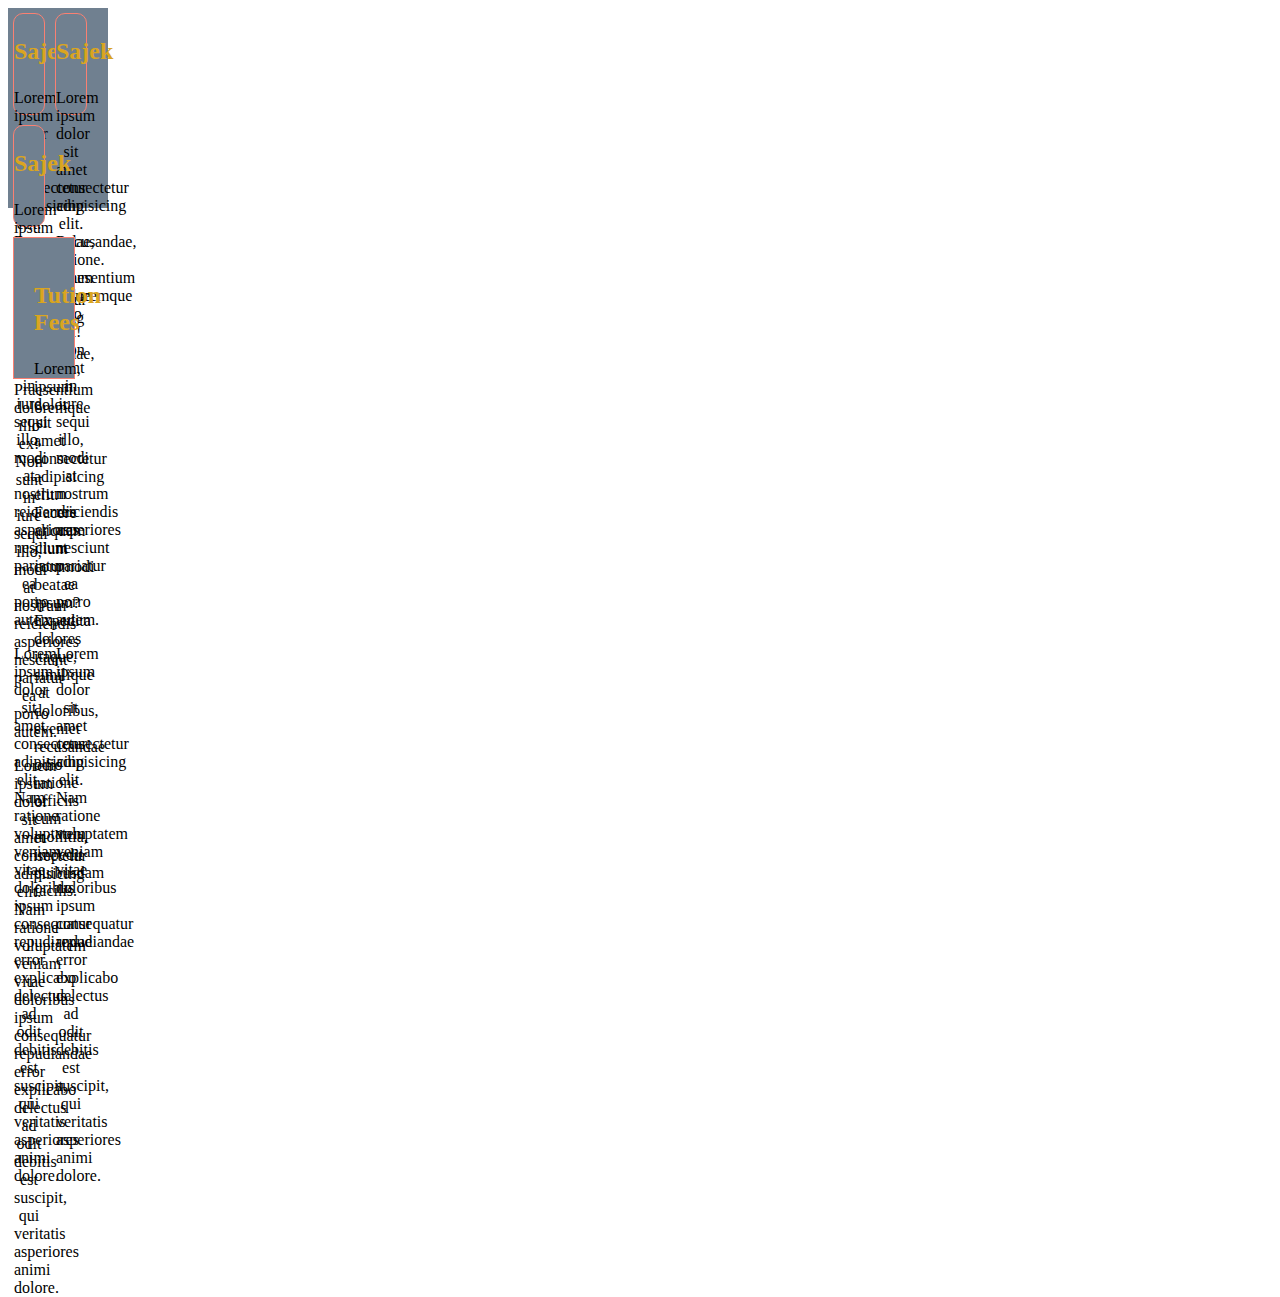
<file: Display.html>
<!DOCTYPE html>
<html lang="en">
<head>
    <meta charset="UTF-8">
    <meta name="viewport" content="width=device-width, initial-scale=1.0">
    <title>Display</title>
    <link rel="stylesheet" href="css/style.css">
</head>
<body>
    
   <div class="tour">
    <div class="blog">
        <h3>Sajek</h3>
        <p>Lorem ipsum dolor sit amet consectetur adipisicing elit. Recusandae, ratione. Praesentium doloremque illo ex! Non sunt in iure sequi illo, modi at nostrum reiciendis asperiores nesciunt pariatur ea porro autem.</p>
        <p>Lorem ipsum dolor sit amet consectetur adipisicing elit. Nam ratione voluptatem veniam vitae doloribus ipsum consequatur repudiandae error explicabo delectus ad odit debitis est suscipit, qui veritatis asperiores animi dolore.</p>
    </div>
    <div class="blog1">
        <h3>Sajek</h3>
        <p>Lorem ipsum dolor sit amet consectetur adipisicing elit. Recusandae, ratione. Praesentium doloremque illo ex! Non sunt in iure sequi illo, modi at nostrum reiciendis asperiores nesciunt pariatur ea porro autem.</p>
        <p>Lorem ipsum dolor sit amet consectetur adipisicing elit. Nam ratione voluptatem veniam vitae doloribus ipsum consequatur repudiandae error explicabo delectus ad odit debitis est suscipit, qui veritatis asperiores animi dolore.</p>
    </div>
    <div class="blog2">
        <h3>Sajek</h3>
        <p>Lorem ipsum dolor sit amet consectetur adipisicing elit. Recusandae, ratione. Praesentium doloremque illo ex! Non sunt in iure sequi illo, modi at nostrum reiciendis asperiores nesciunt pariatur ea porro autem.</p>
        <p>Lorem ipsum dolor sit amet consectetur adipisicing elit. Nam ratione voluptatem veniam vitae doloribus ipsum consequatur repudiandae error explicabo delectus ad odit debitis est suscipit, qui veritatis asperiores animi dolore.</p>
    </div>

</div>

<div class="probelm">
    <div class="new_blog">
        <h3>Tution Fees</h3>

        <p>Lorem, ipsum dolor sit amet consectetur adipisicing elit. Facere aliquam illum commodi beatae ipsum? Expedita dolores itaque, similique at doloribus, eveniet recusandae odio ratione officiis cum mollitia, impedit quibusdam facilis.</p>
</div>



</div> 
</body>
</html>
</file>
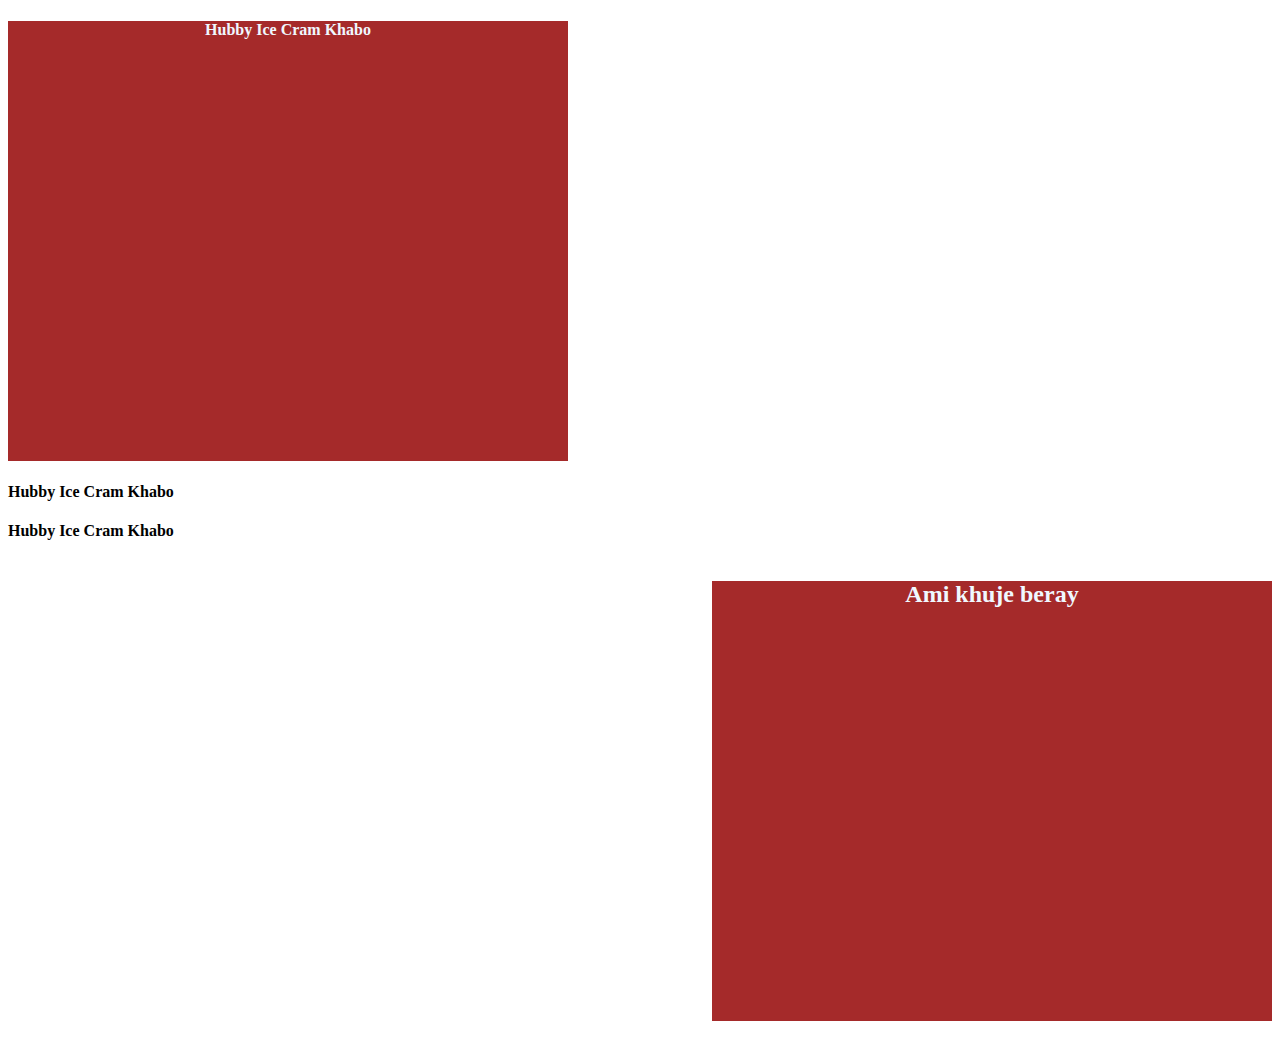
<file: Div_class.html>
<!DOCTYPE html>
<html lang="en">
<head>
    <meta charset="UTF-8">
    <meta name="viewport" content="width=device-width, initial-scale=1.0">
    <title>Document</title>

        <style>
            #murgi{
                color: aliceblue;
                width: 560px;
                height: 440px;
                background-color: brown;
                text-align: center;
            }
            .hariken{
                color: aliceblue;
                width: 560px;
                height: 440px;
                background-color: brown;
                text-align: center;
                float: right;
            }
        </style>
</head>
<body>
 <h4 id="murgi">Hubby Ice Cram Khabo</h4>
 <h4>Hubby Ice Cram Khabo</h4>
 <h4>Hubby Ice Cram Khabo</h4>
 <h2 class="hariken">Ami khuje beray</h2>
 <link rel="stylesheet" href="">
 

 
</html>
</file>
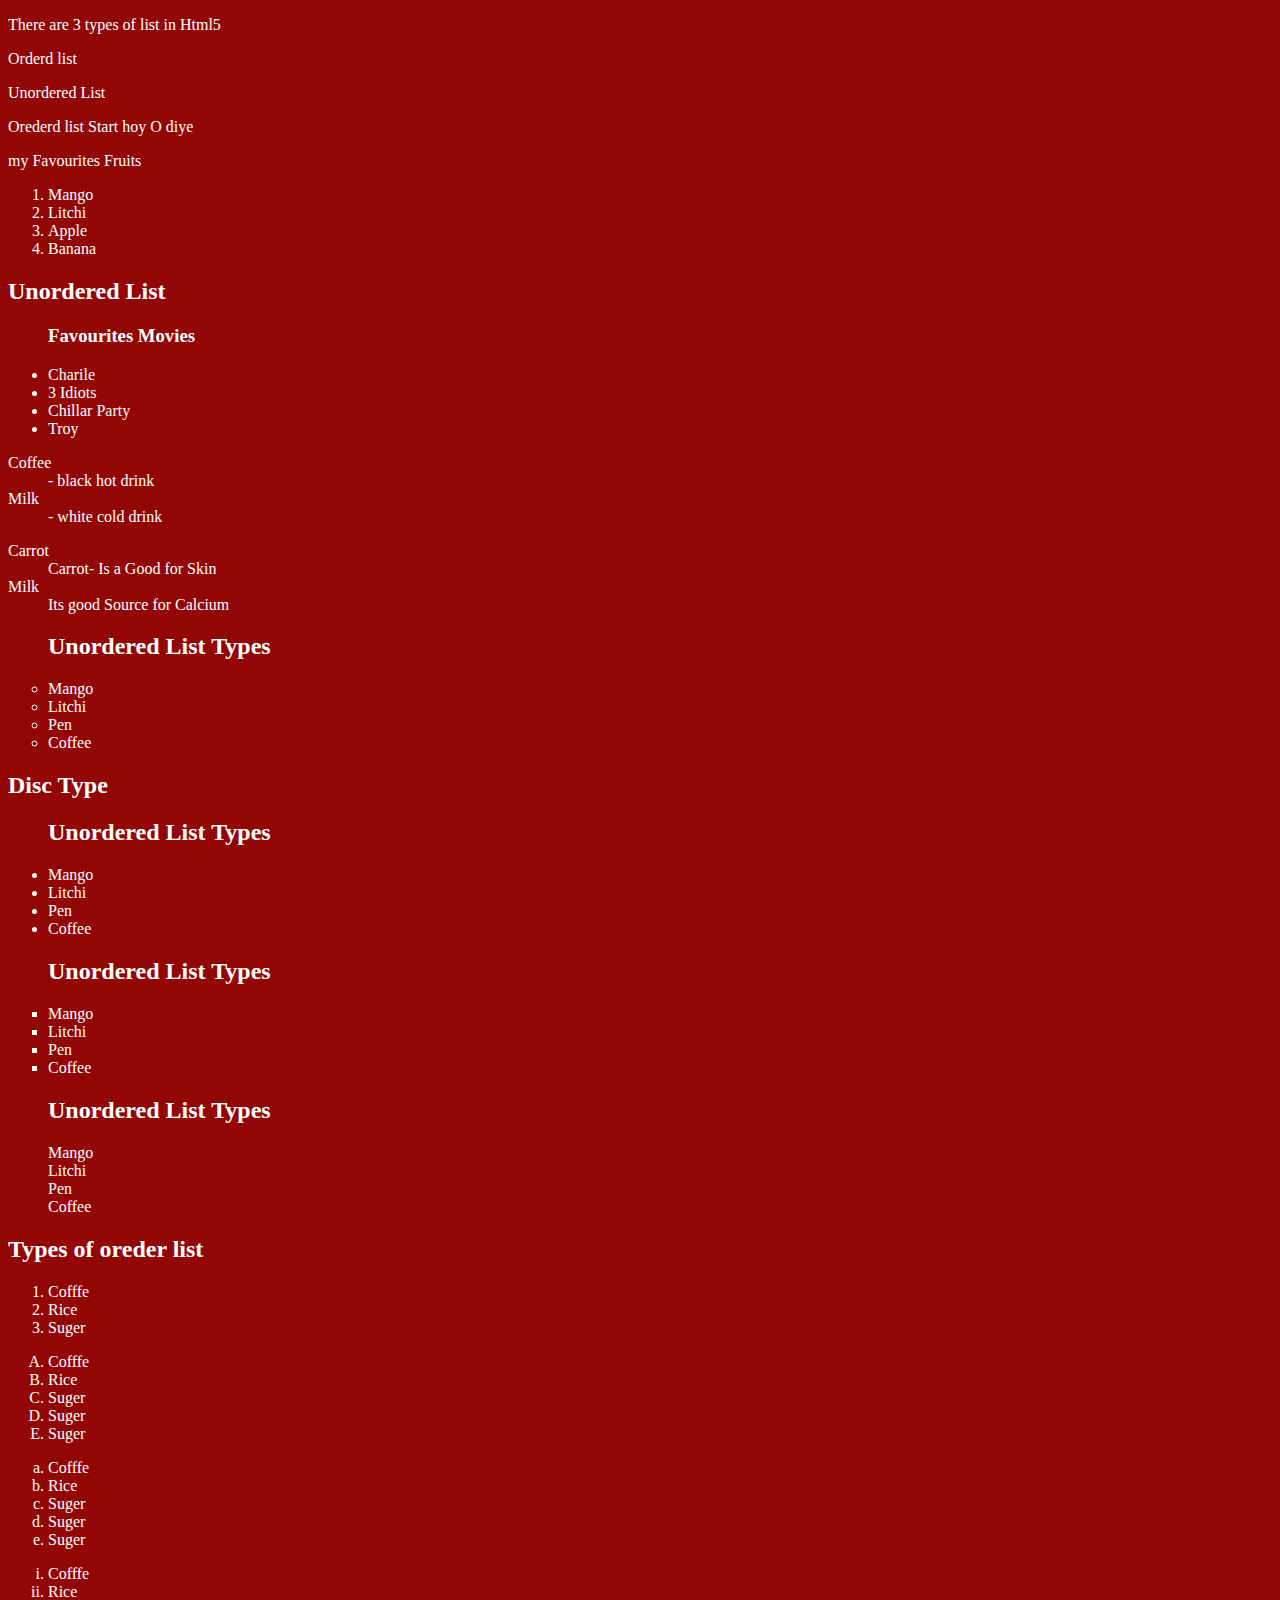
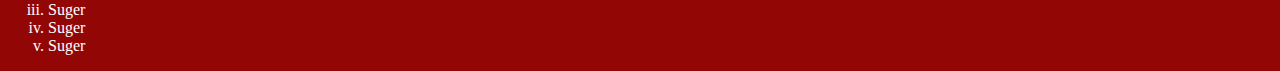
<file: list.html>
<!DOCTYPE html>
<html lang="en">

<head>
    <meta charset="UTF-8">
    <meta name="viewport" content="width=device-width, initial-scale=1.0">
    <title>List Practice</title>

    <style>
        body{
            background-color: #920606;
        }
        h2,p,h3,li,dl,dt,dd{
            color: #ffffff;
        }
    </style>
</head>

<body>
    <p>There are 3 types of list in Html5</p>
    <p>Orderd list</p>
    <p>Unordered List</p>

    <p>Orederd list Start hoy O diye</p>
    <p>my Favourites Fruits</p>
        <ol>
            <li>Mango</li>
            <li>Litchi</li>
            <li>Apple</li>
            <li>Banana</li>
        </ol>

        <h2>Unordered List</h2>
        <ul>
            <h3>Favourites Movies</h3>
            <li>Charile</li>
            <li>3 Idiots</li>
            <li>Chillar Party</li>
            <li>Troy</li>
        </ul>

        <dl> <!-- Description list -->
            <dt>Coffee</dt> <!-- Term Name -->
            <dd>- black hot drink</dd>  <!-- Describe Each Terms -->
            <dt>Milk</dt>
            <dd>- white cold drink</dd>
          </dl>

          <dl>
              <dt>Carrot</dt>
              <dd>Carrot- Is a Good for Skin</dd>
              <dt>Milk</dt>
              <dd>Its good Source for Calcium</dd>
          </dl>

          <ul style="list-style-type: circle;">
              <h2>Unordered List Types</h2>
              <li>Mango</li>
              <li>Litchi</li>
              <li>Pen</li>
              <li>Coffee</li>
          </ul>
          <h2>Disc Type</h2>
          <ul style="list-style-type: disc;">
            <h2>Unordered List Types</h2>
            <li>Mango</li>
            <li>Litchi</li>
            <li>Pen</li>
            <li>Coffee</li>
        </ul>

        <ul style="list-style-type: square;">
            <h2>Unordered List Types</h2>
            <li>Mango</li>
            <li>Litchi</li>
            <li>Pen</li>
            <li>Coffee</li>
        </ul>
        <ul style="list-style-type: none;">
            <h2>Unordered List Types</h2>
            <li>Mango</li>
            <li>Litchi</li>
            <li>Pen</li>
            <li>Coffee</li>
        </ul>
        <h2>Types of oreder list</h2>
        <ol type="1">
            <li>Cofffe</li>
            <li>Rice</li>
            <li>Suger</li>
        </ol>
        <ol type="A">
            <li>Cofffe</li>
            <li>Rice</li>
            <li>Suger</li>
            <li>Suger</li>
            <li>Suger</li>
        </ol>
        <ol type="a">
            <li>Cofffe</li>
            <li>Rice</li>
            <li>Suger</li>
            <li>Suger</li>
            <li>Suger</li>
        </ol>
        <ol type="i">
            <li>Cofffe</li>
            <li>Rice</li>
            <li>Suger</li>
            <li>Suger</li>
            <li>Suger</li>
        </ol>
</body>

</html>
</file>
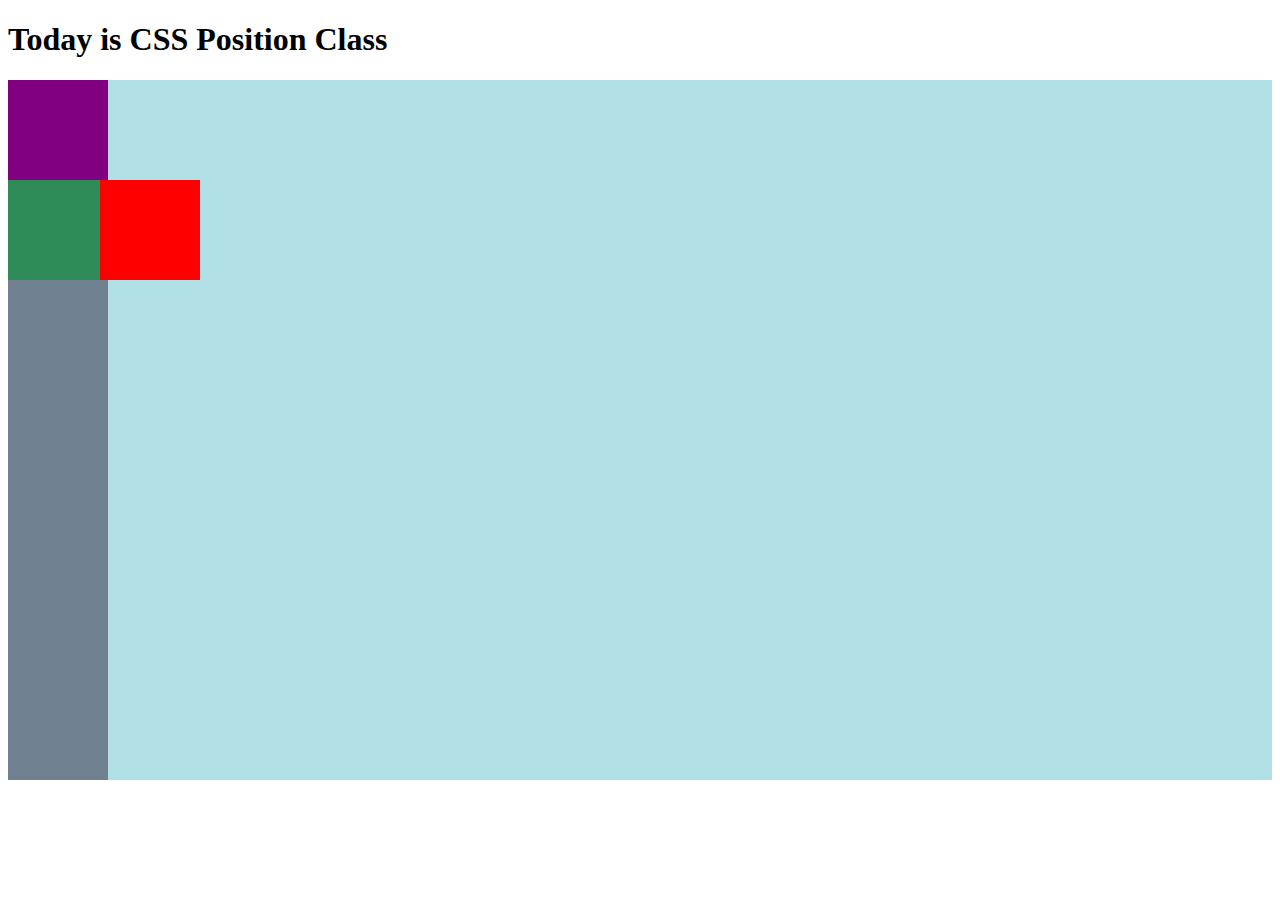
<file: position.html>
<!DOCTYPE html>
<html lang="en">
<head>
    <meta charset="UTF-8">
    <meta name="viewport" content="width=device-width, initial-scale=1.0">
    <title>Document</title>
    <link rel="stylesheet" href="css/style.css">
</head>
<body>
    
<section class="text">
   <h1>Today is CSS Position Class</h1>
</section>

<section class="container">
        <div id="first">

        </div>
        <div id="second">

        </div>

        <div id="third">

        </div>
        <div></div>
        <div></div>
        <div></div>
        <div></div>
        <div></div>
</section>

</body>
</html>
</file>
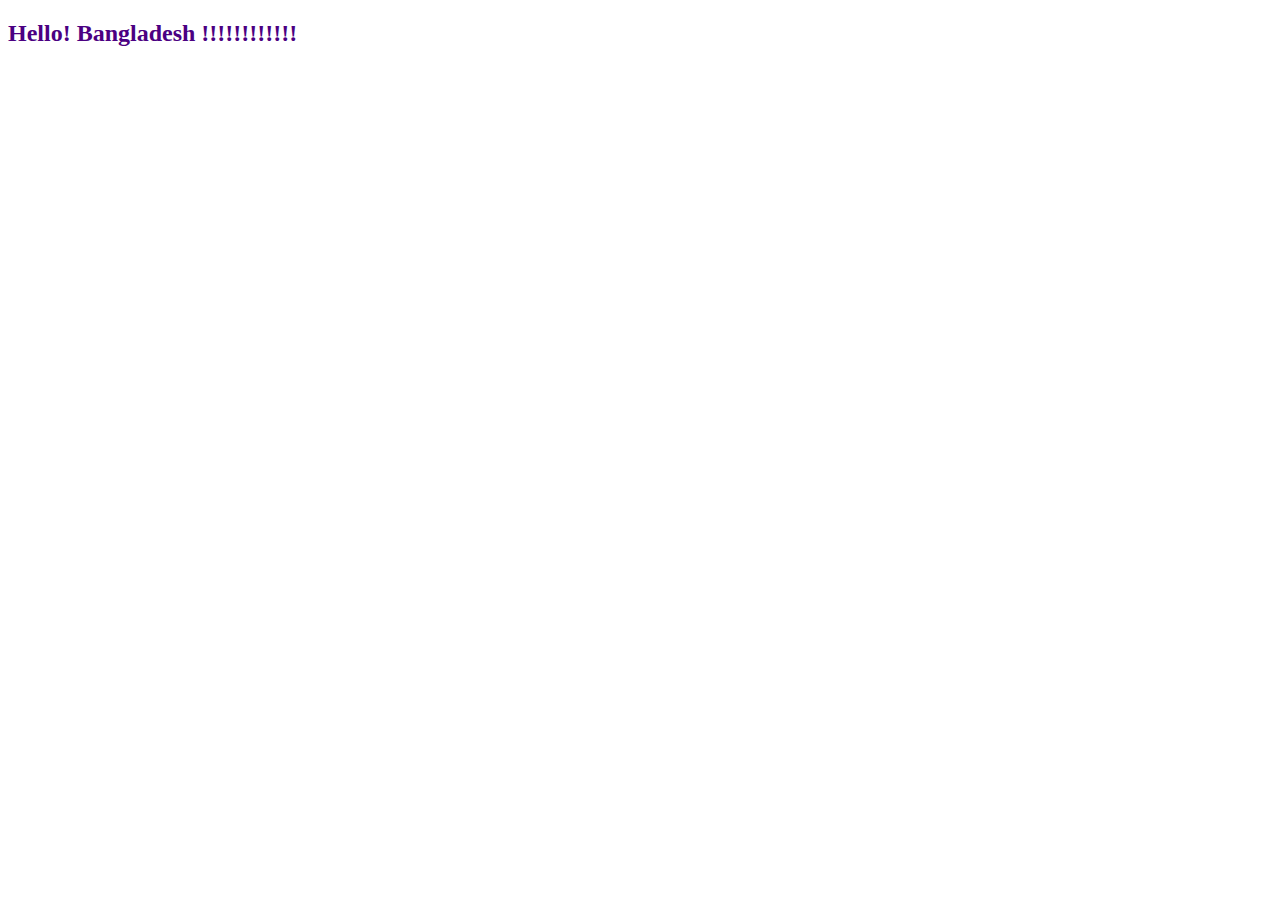
<file: power.html>
<!DOCTYPE html>
<html lang="en">
<head>
    <meta charset="UTF-8">
    <meta name="viewport" content="width=device-width, initial-scale=1.0">
    <title>Document</title>

    <style>

        .name{
            color: goldenrod !important;
        }
        h2{
            color: cyan!important; <!-- bang Important -->
        #hasina{
            color: green;
        }
        
    </style>
</head>
<body>
    <h2 style="color: indigo !important;" id="hasina" class="name">Hello! Bangladesh !!!!!!!!!!!!</h2>
</body>
</html>
</file>
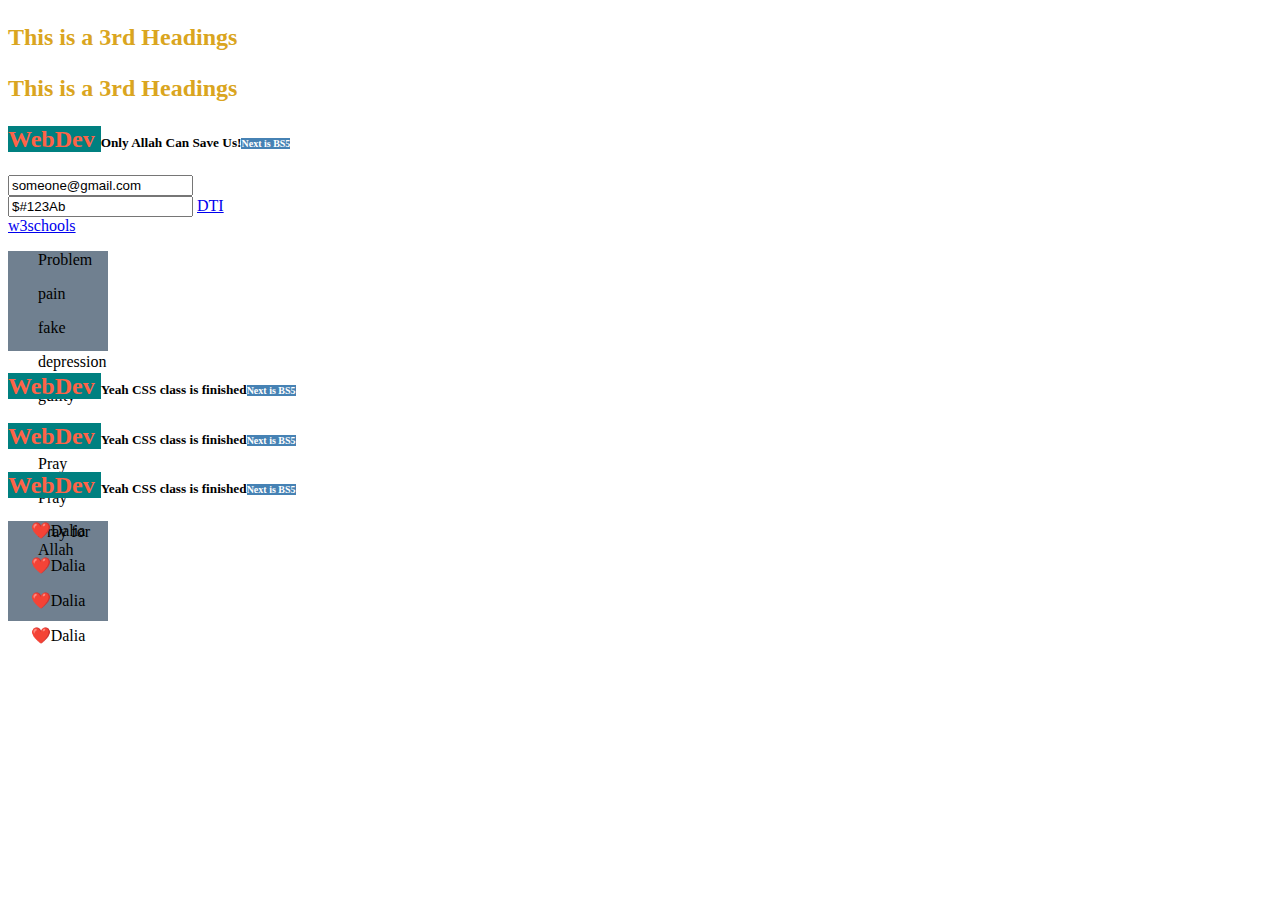
<file: pseduo.html>
<!DOCTYPE html>
<html lang="en">
<head>
    <meta charset="UTF-8">
    <meta name="viewport" content="width=device-width, initial-scale=1.0">
    <title>Pseduo class</title>
    <link rel="stylesheet" href="css/style.css">
</head>
<body>
    <h3>This is a 3rd Headings</h3>
    <h3>This is a 3rd Headings</h3>

    <h5 class="special">Only Allah Can Save Us!</h5>

    <input type="text" name="email" value="someone@gmail.com"> <br>
    <input type="text" name="pasword" value="$#123Ab">

 
  


    <a href="https://www.dti.ac">DTI</a>
    <br>
    <a href="https://www.w3schools.com">w3schools</a>
<div class="pera">
    <p>Problem</p>
    <p>pain</p>
    <p>fake</p>
    <p>depression</p>
    <p>guilty</p>
    <p>Pray</p>
    <p>Pray</p>
    <p>Pray</p>
    <p>Pray for Allah</p>
</div>



<h5>Yeah CSS class is finished</h5>
<h5>Yeah CSS class is finished</h5>
<h5>Yeah CSS class is finished</h5>

<div class="crush">
    <p>Dalia</p>
    <p>Dalia</p>
    <p>Dalia</p>
    <p>Dalia</p>
</div>

</body>
</html>
</file>
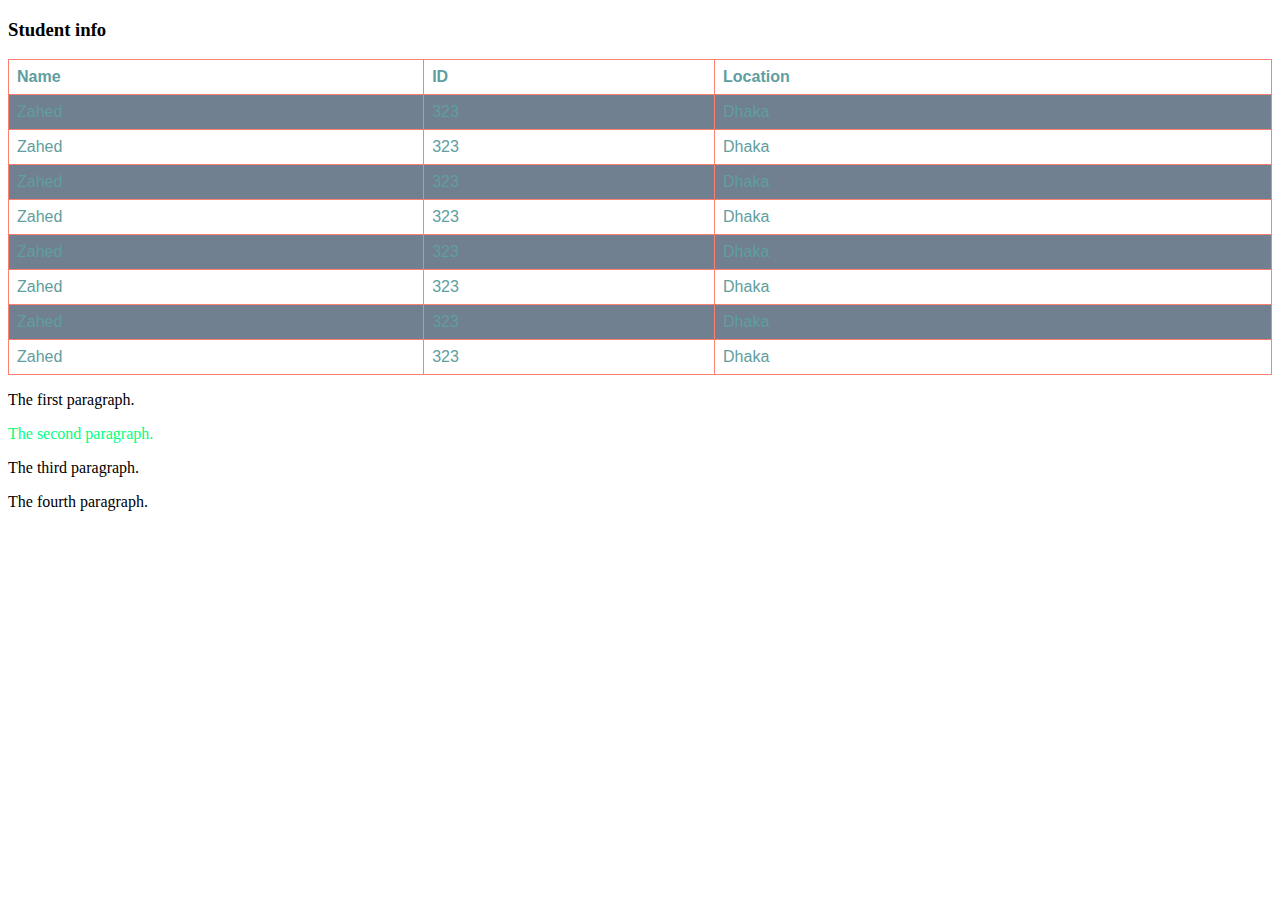
<file: table.html>
<!DOCTYPE html>
<html lang="en">

<head>
    <meta charset="UTF-8">
    <meta name="viewport" content="width=device-width, initial-scale=1.0">
    <title>Document</title>
   <style>
       table{
        font-family: arial, sans-serif;
        border-collapse: collapse;
        width: 100%;
       }
       td,th{
           padding: 8px;
           text-align: left;
           color: cadetblue;
           border: 1px solid salmon;
       }
       tr:nth-child(even){
           background-color: slategray;
       }
       p:nth-of-type(2){
           color: springgreen;
       }
   </style>
</head>

<body>
  
 <h3>Student info</h3>
  <table>
    <tr>
        <th>Name</th>
        <th>ID</th>
        <th>Location</th>
    </tr>
    <tr>
        <td>Zahed</td>
        <td>323</td>
        <td>Dhaka</td>
    </tr>
    <tr>
        <td>Zahed</td>
        <td>323</td>
        <td>Dhaka</td>
    </tr>
    <tr>
        <td>Zahed</td>
        <td>323</td>
        <td>Dhaka</td>
    </tr>
    <tr>
        <td>Zahed</td>
        <td>323</td>
        <td>Dhaka</td>
    </tr>
    <tr>
        <td>Zahed</td>
        <td>323</td>
        <td>Dhaka</td>
    </tr>
    <tr>
        <td>Zahed</td>
        <td>323</td>
        <td>Dhaka</td>
    </tr>
    <tr>
        <td>Zahed</td>
        <td>323</td>
        <td>Dhaka</td>
    </tr>
    <tr>
        <td>Zahed</td>
        <td>323</td>
        <td>Dhaka</td>
    </tr>
  </table>

  <p>The first paragraph.</p>
  <p>The second paragraph.</p>
  <p>The third paragraph.</p>
  <p>The fourth paragraph.</p>
</body>

</html>
</file>
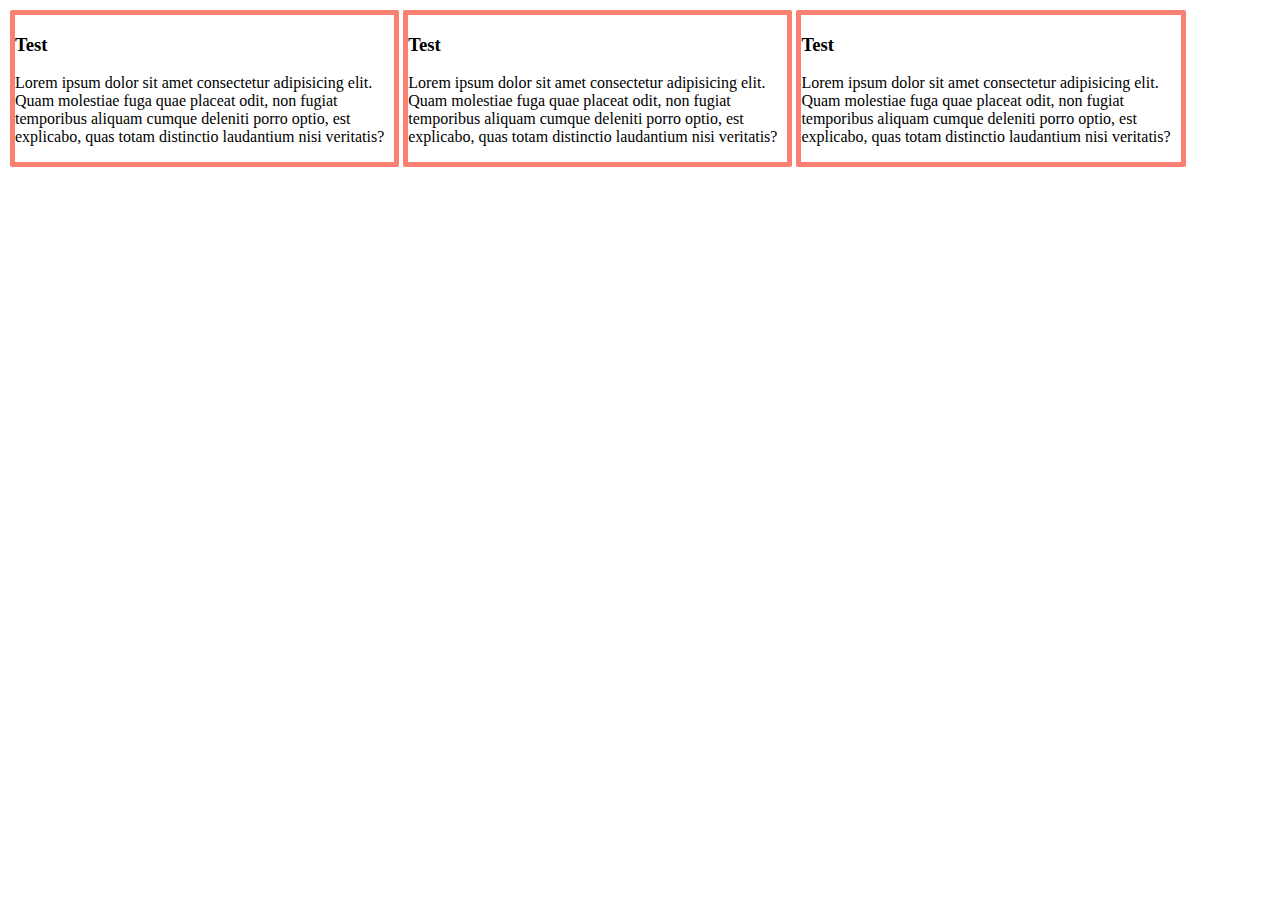
<file: test.html>
<!DOCTYPE html>
<html lang="en">
<head>
    <meta charset="UTF-8">
    <meta name="viewport" content="width=device-width, initial-scale=1.0">
    <title>Document</title>

    <style>
        .blog{
            border-radius: 2px;
            border: 5px solid salmon;
            margin: 2px;
            width: 30%;
            float: left;
        }
    </style>
</head>
<body>
    <div class="blog">
            <h3>Test</h3>
            <p>Lorem ipsum dolor sit amet consectetur adipisicing elit. Quam molestiae fuga quae placeat odit, non fugiat temporibus aliquam cumque deleniti porro optio, est explicabo, quas totam distinctio laudantium nisi veritatis?</p>
    </div>

    <div class="blog">
        <h3>Test</h3>
        <p>Lorem ipsum dolor sit amet consectetur adipisicing elit. Quam molestiae fuga quae placeat odit, non fugiat temporibus aliquam cumque deleniti porro optio, est explicabo, quas totam distinctio laudantium nisi veritatis?</p>
</div>
<div class="blog">
    <h3>Test</h3>
    <p>Lorem ipsum dolor sit amet consectetur adipisicing elit. Quam molestiae fuga quae placeat odit, non fugiat temporibus aliquam cumque deleniti porro optio, est explicabo, quas totam distinctio laudantium nisi veritatis?</p>
</div>
</body>
</html>
</file>
<file: css/style.css>
.blog{
    border: 1px  solid salmon;
    margin: 5px;
    border-radius: 10px;
    width: 30%;
  
  float: left;
  
}

.blog1{
    border: 1px  solid salmon;
    margin: 5px;
    border-radius: 10px;
  width: 30%;
    float: left;
}

.blog2{
    border: 1px  solid salmon;
    margin: 5px;
    border-radius: 10px;
    width: 30%;
   float: left;
}
 .tour h3,p{
    text-align: center;
    justify-content: center;
    
}

 .new_blog{
 display: inline-block;
margin: 5px;
 border: 1px solid salmon;
 padding: 20px;
 width: 20%;
 
}

/* .dti{
 margin: 5px;
    border: 1px solid salmon;
    padding: 20px;
    width: 20%;
    display: inline-block;
}

.dipti{
  margin: 5px;
    border: 1px solid salmon;
    padding: 20px;
    width: 20%;
    display: inline-block;
} */

.probelm h3,p{
    text-align: center;
    justify-content: center;

}  

h3{
  color: goldenrod;
  font-weight: bold;
  font-size: x-large;
}

h3:hover{
  color: greenyellow;
  font-size: 50px;
  background-color: indigo;
}
.special:hover{
  color: greenyellow;
  font-size: 30px;
  border: 2px solid salmon;
  width: 30%;

}

input:focus{
  color: gold;
  font-size: 30px;
  font-weight: bold;
}

li:nth-child(2n+1){
  background-color: yellowgreen;

}
a:visited{
  color: rgb(75, 2, 2);
}

.pera p{
  text-align: left;
  margin-left: 30px;
}

/* body {
  counter-reset: problem;                      

p::before {
  counter-increment: problem;                  
  content: "problem " counter(problem) ": ";   
                                                   
}  */

h5::before{
  content: "WebDev ";
  font-size: x-large;
  color: tomato;
  background-color: teal;
}

h5::after{
  content: "Next is BS5 ";
  color: rgb(255, 255, 255);
  font-size: 10px;
background-color: steelblue;

}


.crush p::before{
  content: "❤️";
}

.container{
  background-color: powderblue;
}
div{
  height: 100px;
  width: 100px;
  background-color: slategrey;
}

#first{
  background-color: purple;
}
#second{
  background-color: red;
  position: fixed;
  left: 100px;


  
}

#third{
  background-color: seagreen;
}
</file>
